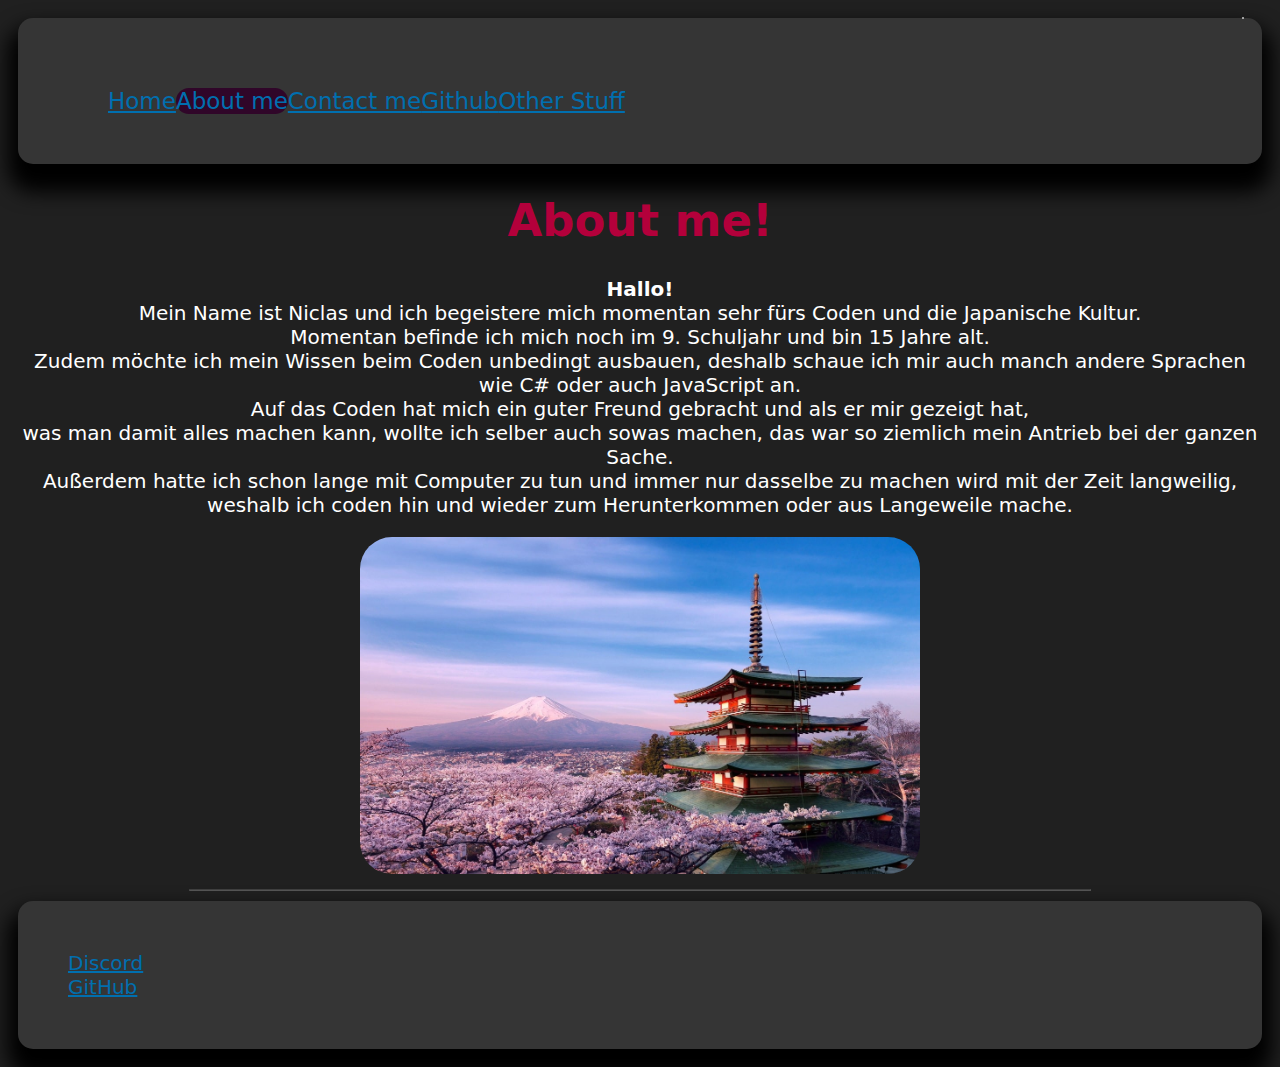
<file: aboutme.html>
<!DOCTYPE html>
<html>

<head>
    
    <link rel="icon" type="image/x-icon" href="/assets/img/leek_logo.png">
    <meta charset="utf-8">
    <meta http-equiv="X-UA-Compatible" content="IE=edge">
    <meta name="viewport" content="width=device-width, initial-scale=1">
    <title>About me | Lauchschwert.xyz</title>
    <script type="text/javascript" src="assets/main.js"></script>
    <link rel="stylesheet" type="text/css" href="assets/style.css">
    <meta content="Lauchschwert" property="og:title" />
    <meta content="A simple Website about me." property="og:description" />
    <meta content="https://i.imgur.com/NNRcmwl.jpeg" property="og:url"/>
    <meta content="https://lauchschwert.xyz" property="og:url" />
    <meta content="https://cdn.discordapp.com/avatars/771670074405945375/c81e7bf803afef44b8078df42c9c6243.png" property="og:image" />
    <meta content="#0E6400" data-react-helmet="true" name="theme-color" />
</head>

<body onload="writeTitle('About Me | Lauchschwert.xyz')" onload="alert('This Website is getting a new look. Coming soon!')">
    <center>
        <div class="topnav">
            <ul>
                <a href="/">Home</a>
                <a class="active">About me</a>
                <a href="contactme">Contact me</a>
                <a href="github.html">Github</a>
                <a href="socials">Other Stuff</a>
            </ul>
        </div>
        <div class="container">
            <h2 align="center" class="clock" id="clock"></h2>
            <h1>About me!</h1>
        <p>
            <b>Hallo!</b><br>
            Mein Name ist Niclas und ich begeistere mich momentan sehr fürs Coden und die Japanische Kultur.<br>
            Momentan befinde ich mich noch im 9. Schuljahr und bin 15 Jahre alt.<br>
            Zudem möchte ich mein Wissen beim Coden unbedingt ausbauen, deshalb schaue ich mir auch manch andere Sprachen wie C# oder auch JavaScript an.<br>
            Auf das Coden hat mich ein guter Freund gebracht und als er mir gezeigt hat,<br>
            was man damit alles machen kann, wollte ich selber auch sowas machen, das war so ziemlich mein Antrieb bei der ganzen Sache.<br>
            Außerdem hatte ich schon lange mit Computer zu tun und immer nur dasselbe zu machen wird mit der Zeit langweilig,<br>
            weshalb ich coden hin und wieder zum Herunterkommen oder aus Langeweile mache.
        </p>
        <div>
            <img class="webimg"
             src="assets/img/img-about.jpg" alt="About Me" style="max-width:45%; width: auto; height:auto;"
            />
            <hr class="btmhr">
        </div>
    </center>
    <div class="credits">
    <a href="discord">Discord<br></a>
    <a href="https://github.com/Lauchschwert/" target="_blank">GitHub</a>
    </div>  
    </div>
</body>
</html>
</file>
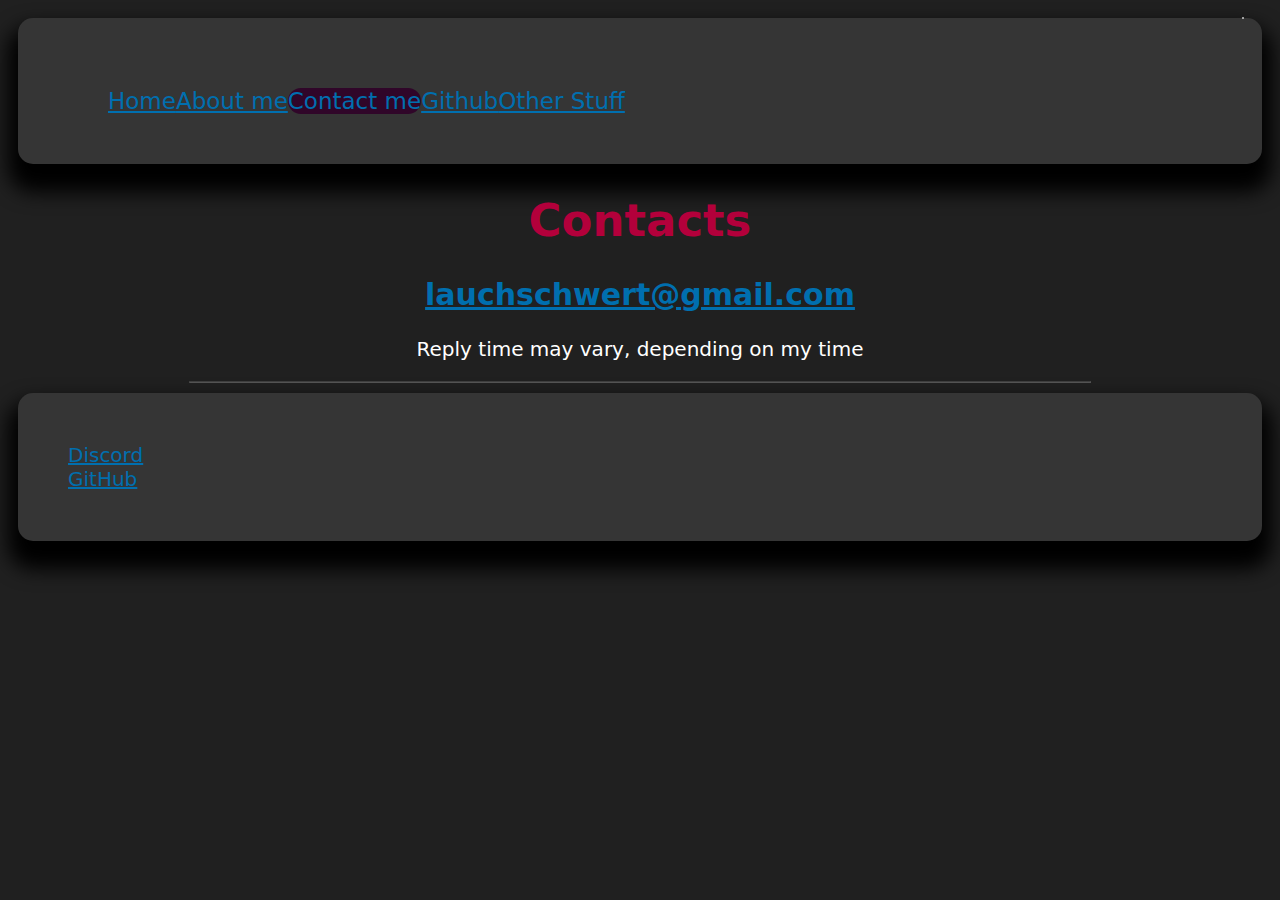
<file: contactme.html>
<!DOCTYPE html>
<html>
<header>
   <link rel="icon" type="image/x-icon" href="/assets/img/leek_logo.png">
   <meta charset="utf-8">
   <meta http-equiv="X-UA-Compatible" content="IE=edge">
   <meta name="viewport" content="width=device-width, initial-scale=1">
   <title>Contact me | Lauchschwert.xyz</title>
   <script type="text/javascript" src="assets/main.js"></script>
   <link rel="stylesheet" type="text/css" href="assets/style.css">
   <meta content="Lauchschwert" property="og:title" />
   <meta content="A simple Website about me." property="og:description" />
   <meta content="https://i.imgur.com/NNRcmwl.jpeg" property="og:url"/>
   <meta content="https://lauchschwert.xyz" property="og:url" />
   <meta content="https://cdn.discordapp.com/avatars/771670074405945375/c81e7bf803afef44b8078df42c9c6243.png" property="og:image" />
   <meta content="#0E6400" data-react-helmet="true" name="theme-color" />
</header>
<body onload="writeTitle('Contact Me | Lauchschwert.xyz')" onload="alert('This Website is getting a new look. Coming soon!')">
<center>
   <div class="topnav">
      <ul>
        <a href="/">Home</a>
        <a href="aboutme">About me</a>
        <a class="active">Contact me</a>
        <a href="github.html">Github</a>
        <a href="socials">Other Stuff</a>
      </ul>
   </div>
   <div class="container">
      <h2 align="center" class="clock" id="clock"></h2>
      <h1>Contacts</h1>
   <center>
      <h2 style="color:white;"><a href="mailto:lauchschwert@gmail.com">lauchschwert@gmail.com</a></h2>
   </center>
   <div>
   <p>Reply time may vary, depending on my time</p>
   </div>
</center>
<hr class="btmhr">
<div class="credits">
<a href="discord">Discord<br></a>
<a href="https://github.com/Lauchschwert/" target="_blank">GitHub</a>
</div>  
   </div>
</body>
<!DOCTYPE html>
</html>
</file>
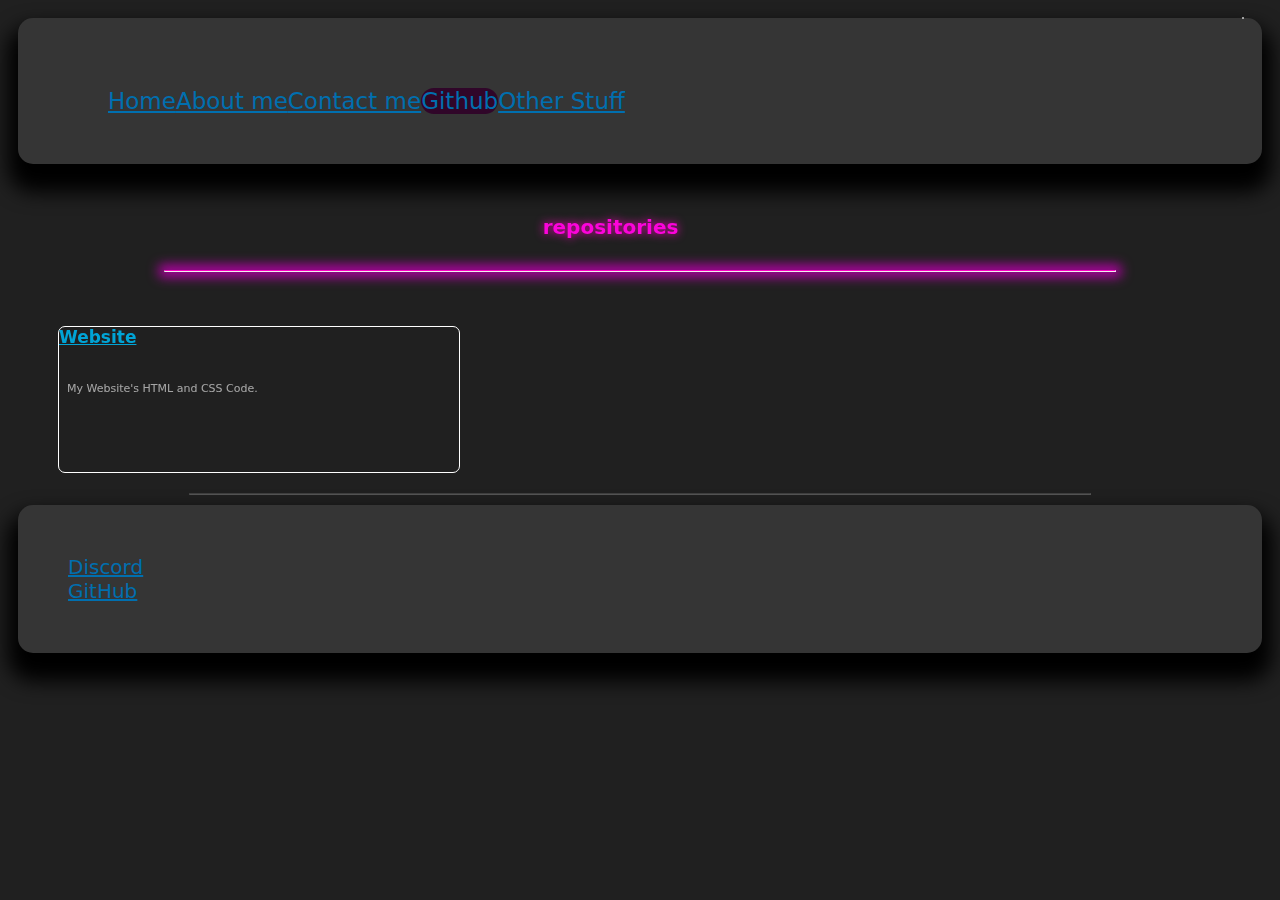
<file: github.html>
<!DOCTYPE html>
<html>
<head>
  <link rel="icon" type="image/x-icon" href="/assets/img/leek_logo.png">
  <meta charset="utf-8" />
  <meta http-equiv="X-UA-Compatible" content="IE=edge" />
  <meta name="viewport" content="width=device-width, initial-scale=1" />
  <title>Github | Lauchschwert.xyz</title>
  <script type="text/javascript" src="assets/main.js"></script>
  <link rel="stylesheet" type="text/css" href="assets/style.css" />
  <meta content="Lauchschwert" property="og:title" />
  <meta content="A simple Website about me." property="og:description" />
  <meta content="https://i.imgur.com/NNRcmwl.jpeg" property="og:url"/>
  <meta content="https://lauchschwert.xyz" property="og:url" />
  <meta content="https://cdn.discordapp.com/avatars/771670074405945375/c81e7bf803afef44b8078df42c9c6243.png" property="og:image" />
  <meta content="#0E6400" data-react-helmet="true" name="theme-color" />
</head>

<body onload="writeTitle('Home | Lauchschwert.xyz')" onload="alert('This Website is getting a new look. Coming soon!')">
  <center>
    <div class="topnav">
      <ul>
        <a href="/">Home</a>
        <a href="aboutme">About me</a>
        <a href="contactme">Contact me</a>
        <a class="active">Github</a>
        <a href="socials">Other Stuff</a>
      </ul>
  </div>
  </center>
  <div class="container">
    <h2 align="center" class="clock" id="clock"></h2>
    <br>
      <h4 align="center" class="gh4">repositories</h4>
    <br><br><br>
    <hr class="ghhr">
    <br>
    <ol class="ghol">
      <li class="ghcard">
        <div class="boxcontent">
            <a href="https://github.com/Lauchschwert/Website" class="repo">Website</a>
          <span class="repodescr">My Website's HTML and CSS Code.</span>
        </div>
      </li>
    </ol>

    <hr class="btmhr">
    <div class="credits">
    <a href="discord">Discord<br></a>
    <a href="https://github.com/Lauchschwert/" target="_blank">GitHub</a>
    </div>  
  </div>
</body>
</html>
</file>
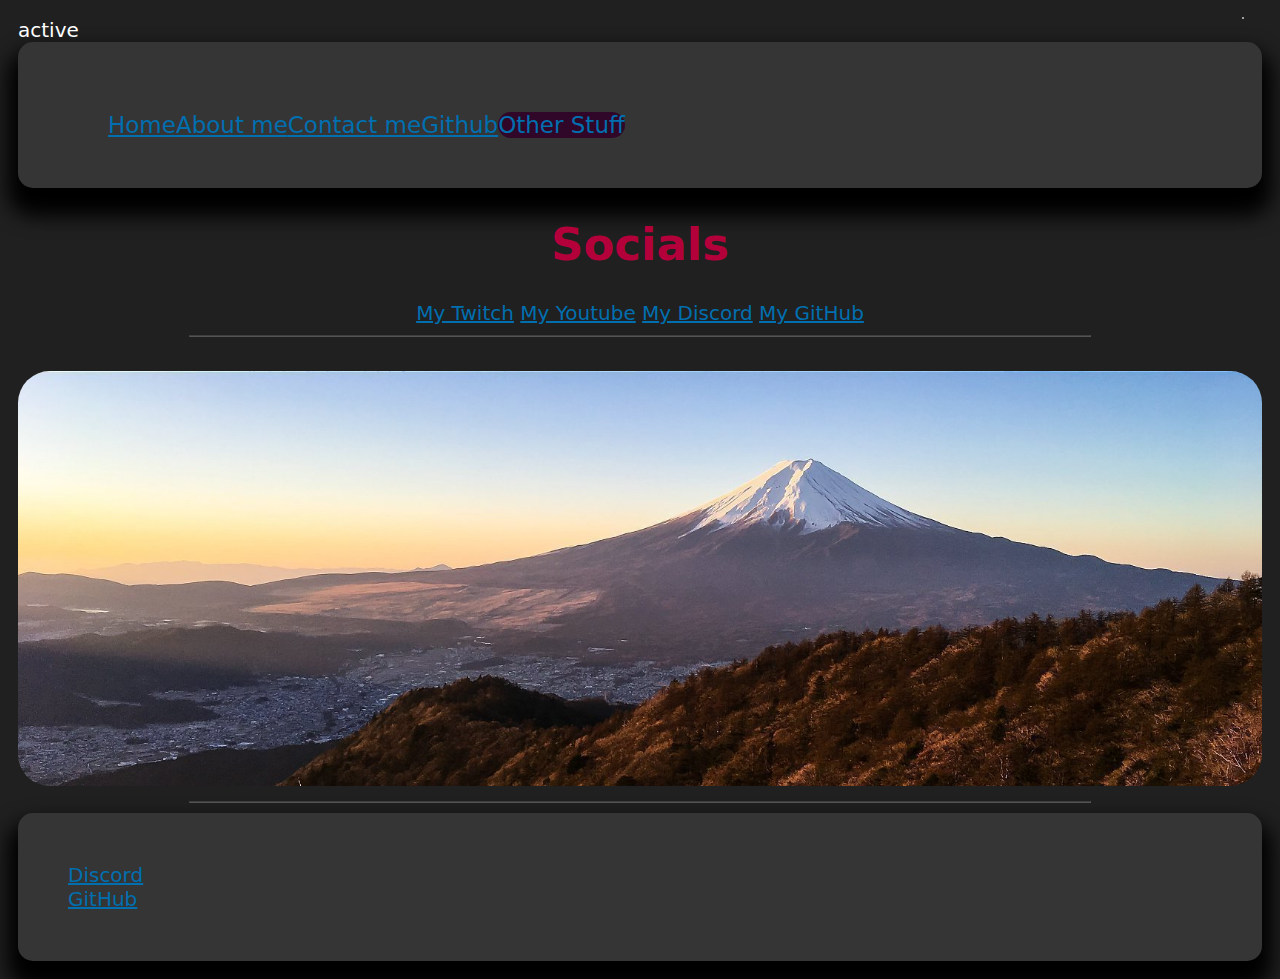
<file: socials.html>
<!DOCTYPE html>
<html>

<head>
  <link rel="icon" type="image/x-icon" href="/assets/img/leek_logo.png">
    <meta charset="utf-8">
    <meta http-equiv="X-UA-Compatible" content="IE=edge">
    <meta name="viewport" content="width=device-width, initial-scale=1">
    <title>Socials | Lauchschwert.xyz</title>active
    <script type="text/javascript" src="assets/main.js"></script>
    <link rel="stylesheet" type="text/css" href="assets/style.css">
    <meta content="Lauchschwert" property="og:title" />
    <meta content="A simple Website about me." property="og:description" />
    <meta content="https://i.imgur.com/NNRcmwl.jpeg" property="og:url"/>
    <meta content="https://lauchschwert.xyz" property="og:url" />
    <meta content="https://cdn.discordapp.com/avatars/771670074405945375/c81e7bf803afef44b8078df42c9c6243.png" property="og:image" />
    <meta content="#0E6400" data-react-helmet="true" name="theme-color" />
</head>
<body onload="writeTitle('Socials | Lauchschwert.xyz')" onload="alert('This Website is getting a new look. Coming soon!')">
<center>
    <div class="topnav">
        <ul>
          <a href="/">Home</a>
          <a href="aboutme">About me</a>
          <a href="contactme">Contact me</a>
          <a href="github.html">Github</a>
          <a class="active">Other Stuff</a>
        </ul>
      </div>
      <div class="container">
        <h2 align="center" class="clock" id="clock"></h2>
        <h1>Socials</h1>
    <div>
        <a href="https://twitch.tv/ttv_lauchschwert/" target="_blank">My Twitch</a>
        <a href="https://www.youtube.com/@lauchschwert8738/" target="_blank">My Youtube</a>
        <a href="discord">My Discord</a>
        <a href="https://github.com/Lauchschwert/" target="_blank">My GitHub</a>
    </div>
    <hr class="btmhr">
    <br>
    <img class="webimg"
     src="assets/img/img-socials.jpg" alt="My Socials" style="max-width:100%;height:auto;"
     />
  </center>
  <hr class="btmhr">
  <div class="credits">
  <a href="discord">Discord<br></a>
  <a href="https://github.com/Lauchschwert/" target="_blank">GitHub</a>
  </div>  
      </div>
    </body>
</html>
</file>
<file: assets/style.css>
@keyframes transitionIn {
  from {
    opacity: 0;
    transform: rotateX(-10deg);
  }
  to {
    opacity: 1;
    transform: rotateX(0deg);
  }
}

* {
  font-family: system-ui, -apple-system, BlinkMacSystemFont, "Segoe UI", Roboto,
    Oxygen, Ubuntu, Cantarell, "Open Sans", "Helvetica Neue", sans-serif;
  cursor: default;
}

body {
  background: rgb(32, 32, 32);
  color: white;
  padding: 10px;
  font-size: 20px;
}

a.tl,
div a,
.topnav a,
nav a,
.repo {
  color: rgb(0, 111, 175);
  transition: color 0.2s;
}

a.tl:hover,
div a:hover,
.topnav a.active:hover,
.repo:hover {
  color: aqua;
}

div.credits,
.topnav {
  background-color: rgb(53, 53, 53);
  overflow: hidden;
  padding: 50px;
  border-radius: 15px;
  box-shadow: 0px 18px 20px 10px;
  color: black;
  transition: box-shadow 0.2s, color 0.2s;
}

div.credits:hover {
  box-shadow: 0px 18px 20px 10px;
  color: rgb(0, 0, 0);
  transition-duration: 0.2s;
  color: rgb(100, 30, 85);
  border-style: groove;
  border-width: 1px;
  border-color: rgb(255, 0, 212);
  padding: 48px;
}

.topnav:hover {
  box-shadow: 0px 18px 30px 15px;
  transition-duration: 0.2s;
  transform: scale(1.01);
  color: rgb(100, 30, 85);
  border-style: groove;
  border-width: 1px;
  border-color: rgb(255, 0, 212);
}

.topnav a {
  float: left;
  font-size: 23px;
  transition: text-decoration 0.2s, font-size 0.2s;
}

.topnav a.active {
  color: rgb(0, 111, 175);
  cursor: default;
  background-color: rgb(48, 6, 41);
  border-radius: 20px;
}

.topnav a.active:hover {
  text-decoration: none;
  background-color: rgb(131, 7, 112);
  border-radius: 40px;
  color: aqua;
}

nav .navigation {
  height: 100px;
}

nav a:hover {
  background-color: rgb(59, 59, 59);
  font-size: 24px;
  transition-duration: 0.3s;
  color: rgb(255, 102, 0);
}

p {
  text-align: center;
  font-size: 20px;
}

h1 {
  text-align: center;
  color: rgb(179, 0, 59);
  font-size: 45px;
}

table tr th {
  font-size: 22px;
}

.dc_link {
  font-size: 20px;
  color: rgb(204, 0, 255);
}

.bckbtn {
  font-size: 32px;
  background-color: rgb(44, 46, 48);
  border-radius: 25px;
  margin-top: 2px;
  transition-duration: 0.2s;
}

.bckbtn:hover {
  background-color: rgb(66, 69, 71);
  transition-duration: 0.2s;
  font-size: 32px;
}

img {
  box-shadow: 0px 0px 0px 0px;
  transition-duration: 0.2s;
}

img:hover {
  box-shadow: 0px 0px 0px 0px;
  transition-duration: 0.2s;
}

.btmhr {
  opacity: 25%;
  width: 900px;
}

.container {
  animation: transitionIn 0.75s;
}

a {
  cursor: pointer;
}

.clock {
  border-style: solid;
  border-width: 1px;
  position: fixed;
  right: 2%;
  top: 0.8%;
  border-radius: 10px;
  margin: 10px;
  transition-duration: 0.2s;
}

.clock:hover {
  background-color: rgb(36, 36, 36);
  box-shadow: 0px 2px 16px 2px;
  border-color: rgb(209, 7, 175);
  transition-duration: 0.2s;
  color: rgb(204, 0, 255);
  transform: scale(1.04);
}

.ghhr {
  width: 950px;
  border-top: 1px solid #fc03c6;
  padding: 0;
  opacity: 100%;
  box-shadow: 0px 0px 12px 5px #b900aa;
}

.gh4 {
  color: #fc03db;
  text-shadow: 0px 0px 10px #fc03be;
  position: fixed;
  right: 47%;
}

.ghol {
  display: flex;
  list-style: none;
}

.ghcard {
  border-style: solid;
  border-width: 1px;
  border-radius: 7px;
  opacity: 100%;
  width: 400px;
  height: 145px;
}

.repo {
  font-size: 17px;
  position: fixed;
  color: rgb(0, 164, 214);
  font-weight: bold;
}

.repodescr {
  font-size: 11px;
  opacity: 60%;
  position: fixed;
  margin-top: 55px;
  margin-left: 8px;
}

.repo:hover {
  text-decoration: underline;
}

.webcode {
  font-size: small;
  text-align: left;
  text-decoration: underline;
  margin-left: 14px;
}

.codeimgs {
  display: flex;
  margin-left: 10px;
}

.webimg {
  border-radius: 32px;
}

.lightmode {
  background-color: rgb(235, 235, 235);
  color: black;
  transition-duration: 3s;
}

.darkmode {
  background-color: rgb(32, 32, 32);
  color: white;
  transition-duration: 3s;
}

.darkandlight {
  background: transparent;
  border: solid;
  border-width: 2px;
  border-radius: 50%;
  border-color: black;
  transition-duration: 0.2s;
}

.darkandlight:hover {
  transition-duration: 0.2s;
  transform: scale(1.15);
  box-shadow: 0px 0px 20px 4px #ff00e6;
  border-color: #fc03db;
}

.backlink {
  margin-top: 55px;
  font-size: 19px;
  position: fixed;
  color: rgb(0, 111, 175);
}

.backlink:hover {
  color: #fc03db;
  text-decoration: underline;
}

.sitefooter {
  text-align: center;
  font-size: 20px;
  margin-top: 40px;
}

.sitefooter a {
  color: rgb(0, 111, 175);
}

.sitefooter a:hover {
  color: aqua;
}

@media only screen and (max-width: 700px) {
  .topnav a {
    float: none;
  }
}
</file>
